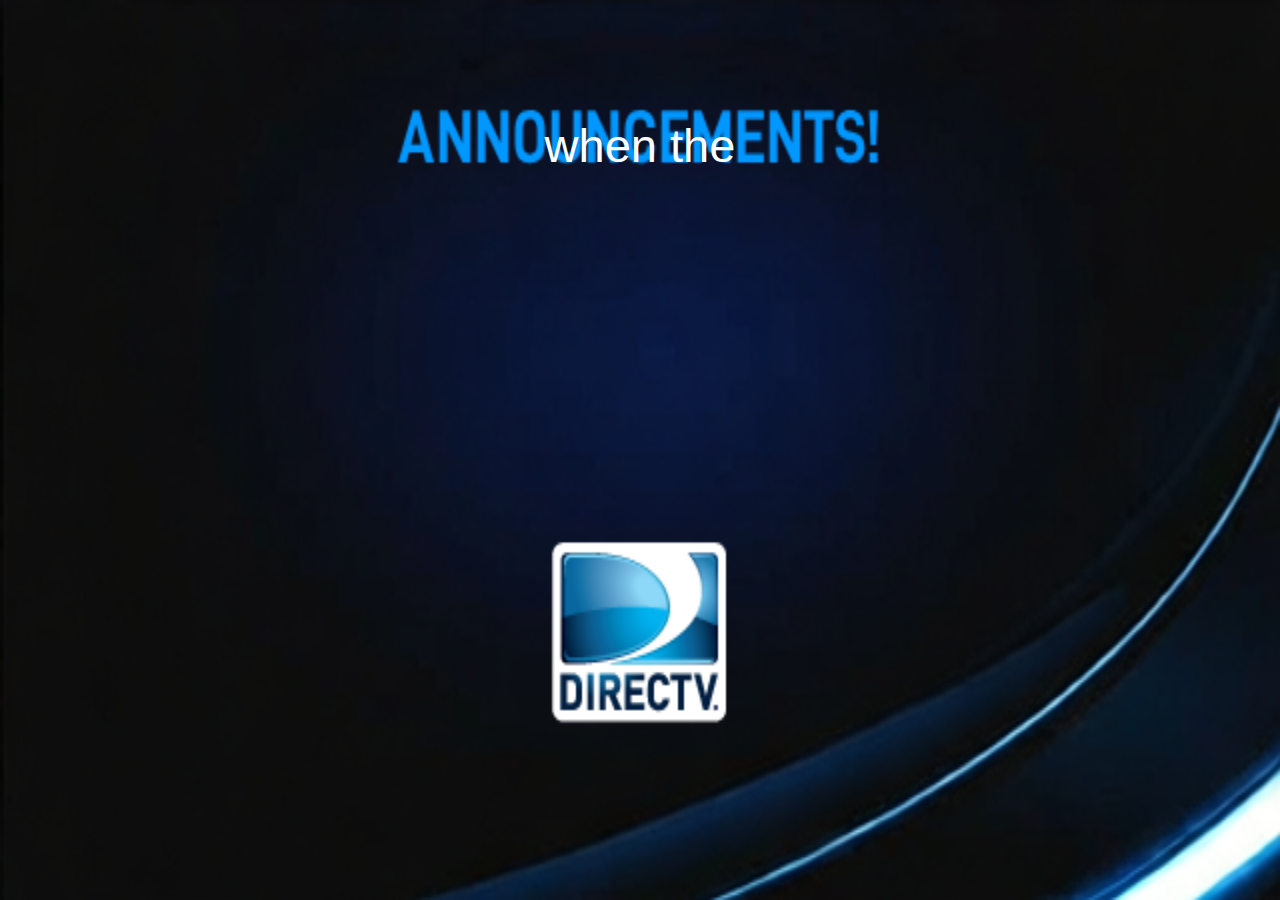
<file: news/index.html>
<!doctype html>
<html>
<head>
<style>
    @import url(https://file.garden/aUYIWVAKvQxCBY-_/fonts/ffdin/stylesheet.css);
html {
    background: url(https://cmd-hue.github.io/guide2/announcementbg.png);
    background-size: 100% 100%;
    width: 100%;
    height: 100%;
    font-family: DINPro;
    color: white;
}

center {
    font-size: 47px !important;
    text-align: -webkit-center;
    font-family: arial;
}

.f {
    opacity: 0
}
</style>
</head>
<body>
<center class="f">TEST</center>
<center class="f">TEST</center>
<center class="news">news text</center>
<script async>
var newstxt = document.getElementsByClassName("news")[0]
async function loadTxt() {
  const res = await fetch("https://cmd-hue.github.io/guide2/news/tvnews.txt");
  return await res.text();
}

let rawText;
loadTxt().then(text => {
  rawText = text;
  newstxt.innerHTML = rawText
});

</script>
</body>
</html>
</file>
